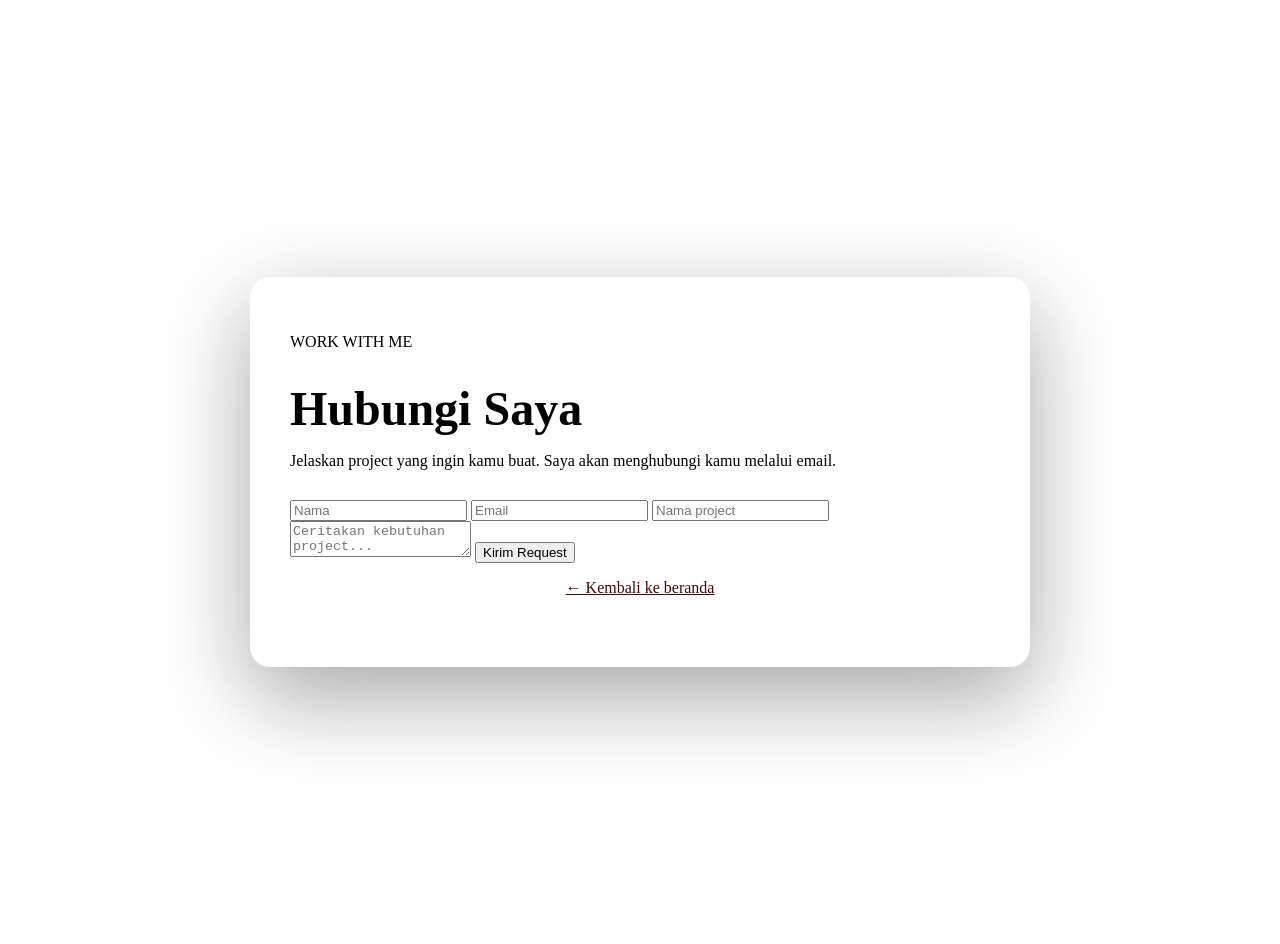
<file: cloudflare/hire.html>
<!DOCTYPE html>
<html lang="id">
<head>
    <meta charset="UTF-8">
    <meta name="viewport" content="width=device-width, initial-scale=1.0">
    <title>form.site</title>
    <link rel="stylesheet" href="hire.css">
</head>
<body>

<main class="hire-page">

    <div class="hire-card">

        <p class="eyebrow">WORK WITH ME</p>
        <h1>Hubungi Saya</h1>
        <p>Jelaskan project yang ingin kamu buat. Saya akan menghubungi kamu melalui email.</p>

        <form id="hireForm">
            <input id="name" type="text" placeholder="Nama" required>
            <input id="email" type="email" placeholder="Email" required>
            <input id="project" type="text" placeholder="Nama project" required>
            <textarea id="message" placeholder="Ceritakan kebutuhan project..." required></textarea>

            <button type="submit" class="btn primary">Kirim Request</button>

            <p id="status"></p>
        </form>

        <p style="text-align:center;margin-top:15px;"><a href="/" style="color:#460404;">&larr; Kembali ke beranda</a></p>

    </div>

</main>

<script src="hire.js"></script>

</body>
</html>
</file>
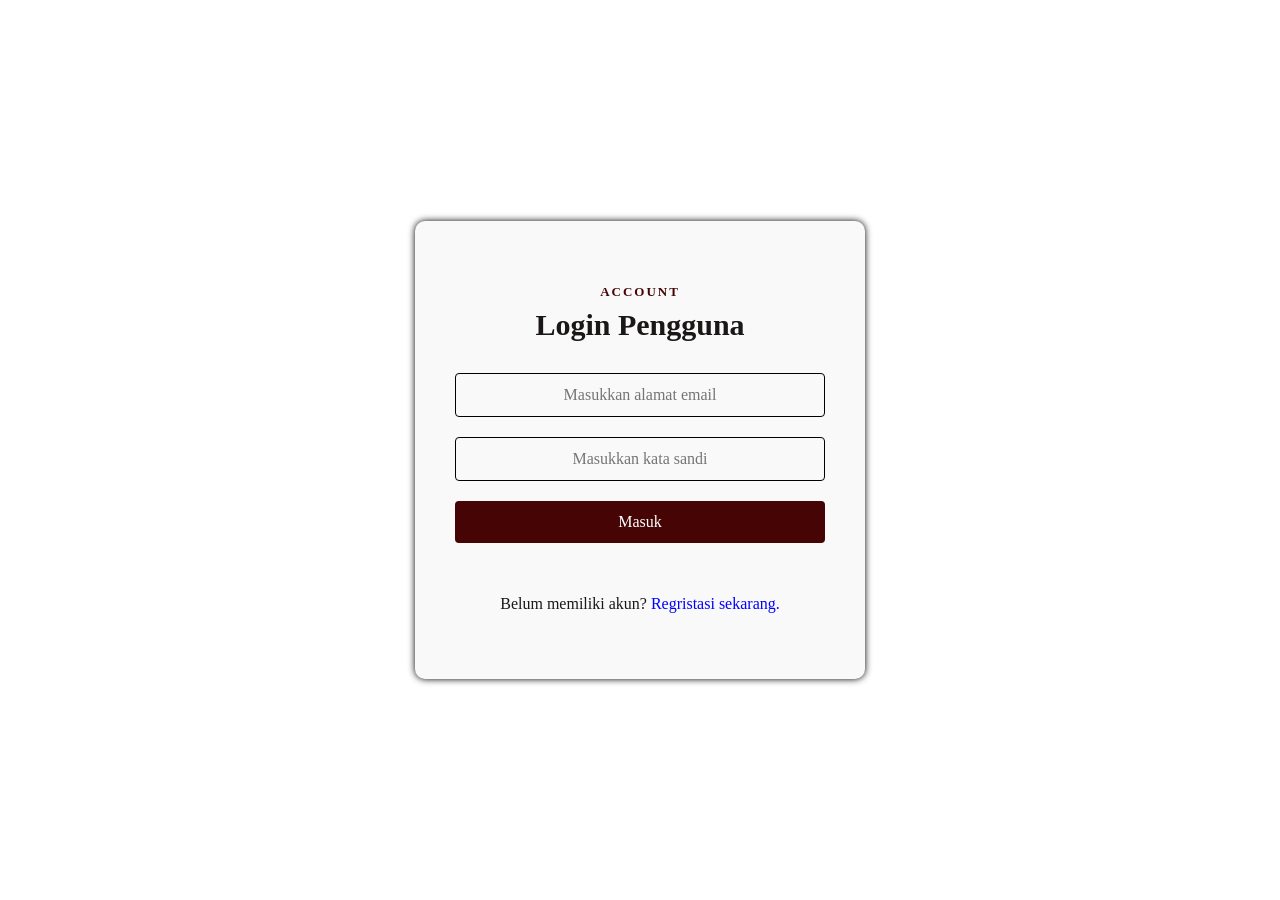
<file: cloudflare/login.html>
<!DOCTYPE html>
<html lang="id">
<head>
    <meta charset="UTF-8">
    <meta name="viewport" content="width=device-width, initial-scale=1.0">
    <title>login.site</title>
    <link rel="stylesheet" href="auth.css">
</head>
<body>

<main class="auth-page">

    <div class="auth-card">

        <p class="eyebrow">ACCOUNT</p>
        <h1>Login Pengguna</h1>

        <form id="loginForm">
            <input type="email" id="email" placeholder="Masukkan alamat email" required>
            <input type="password" id="password" placeholder="Masukkan kata sandi" required>

            <button type="submit" class="btn primary">Masuk</button>

            <p id="status"></p>
        </form>

        <p class="auth-link">Belum memiliki akun? <a href="/regrister.html">Regristasi sekarang.</a></p>

    </div>

</main>

<script>

document.getElementById("loginForm").addEventListener("submit", async (e) => {

    e.preventDefault();

    const status = document.getElementById("status");
    status.textContent = "Memproses...";

    try {

        const response = await fetch("/api/login", {
            method: "POST",
            headers: { "Content-Type": "application/json" },
            body: JSON.stringify({
                email: document.getElementById("email").value,
                password: document.getElementById("password").value
            })
        });

        const result = await response.json();

        if (!response.ok) {
            throw new Error(result.error);
        }

        localStorage.setItem("portfolio_token", result.token);

        status.textContent = "Login berhasil. Mengalihkan...";

        setTimeout(() => {
            window.location.href = "/dashboard.html";
        }, 600);

    } catch (error) {
        status.textContent = error.message;
    }

});

</script>

</body>
</html>
</file>
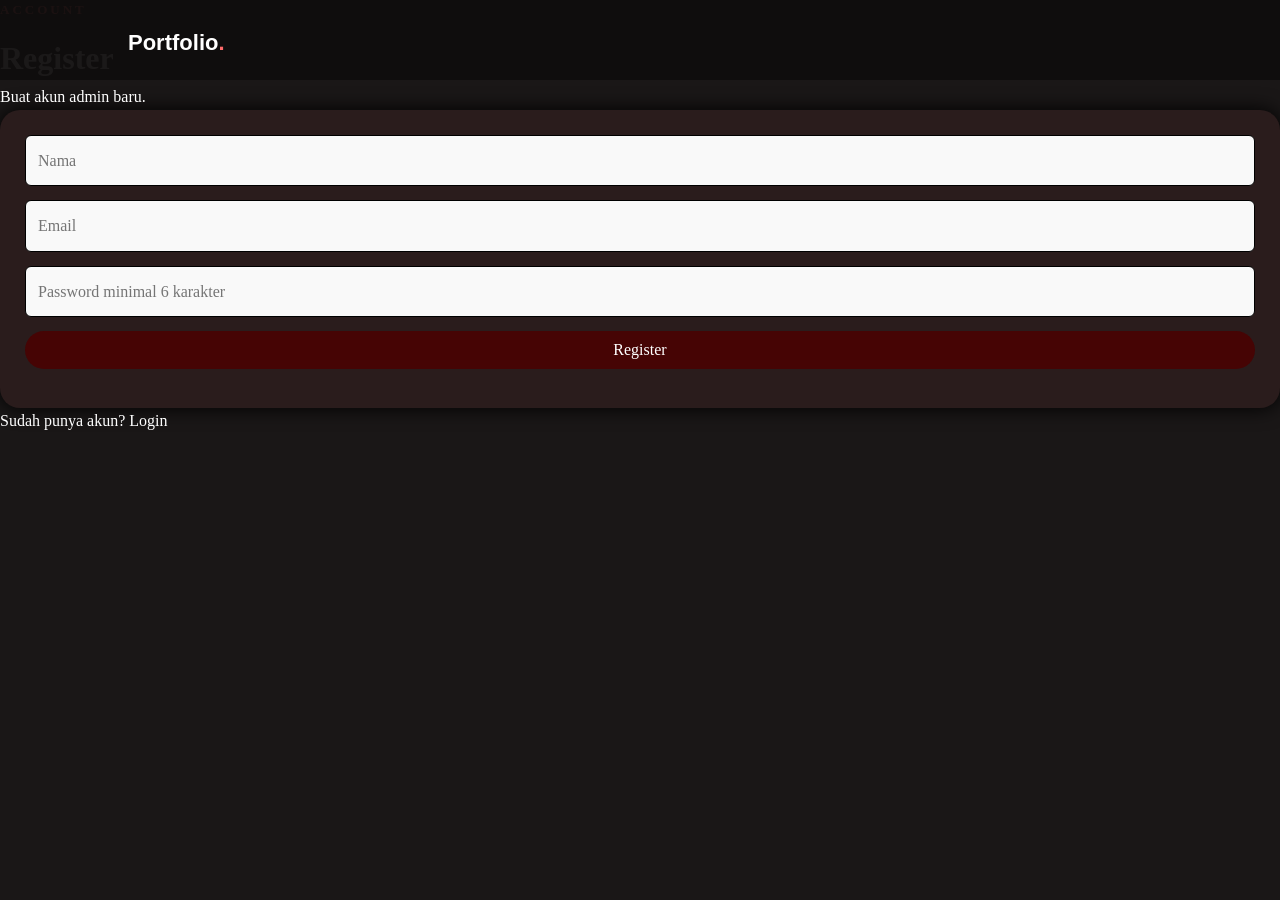
<file: cloudflare/regrister.html>
<!DOCTYPE html>
<html lang="id">

<head>

    <meta charset="UTF-8">

    <meta
        name="viewport"
        content="width=device-width, initial-scale=1.0"
    >

    <title>Register - Portfolio</title>

    <link rel="stylesheet" href="style.css">

</head>

<body>

<header class="navbar">

    <a href="/" class="logo">
        Portfolio<span>.</span>
    </a>

</header>


<main class="auth-page">

    <div class="auth-card">

        <p class="eyebrow">ACCOUNT</p>

        <h1>Register</h1>

        <p class="auth-subtitle">
            Buat akun admin baru.
        </p>

        <form id="registerForm">

            <input
                type="text"
                id="name"
                placeholder="Nama"
                required
            >

            <input
                type="email"
                id="email"
                placeholder="Email"
                required
            >

            <input
                type="password"
                id="password"
                placeholder="Password minimal 6 karakter"
                minlength="6"
                required
            >

            <button class="btn primary">
                Register
            </button>

            <p id="status"></p>

        </form>

        <p class="auth-link">
            Sudah punya akun?
            <a href="/login.html">Login</a>
        </p>

    </div>

</main>


<script>

document
    .getElementById("registerForm")
    .addEventListener("submit", async (e) => {

        e.preventDefault();

        const status =
            document.getElementById("status");

        status.textContent = "Mendaftarkan...";

        try {

            const response = await fetch(
                "/api/register",
                {
                    method: "POST",

                    headers: {
                        "Content-Type": "application/json"
                    },

                    body: JSON.stringify({

                        name:
                            document.getElementById("name").value,

                        email:
                            document.getElementById("email").value,

                        password:
                            document.getElementById("password").value

                    })
                }
            );

            const result =
                await response.json();

            if (!response.ok) {
                throw new Error(result.error);
            }

            status.textContent =
                "Register berhasil. Mengalihkan...";

            setTimeout(() => {
                window.location.href =
                    "/login.html";
            }, 800);

        } catch (error) {

            status.textContent =
                error.message;

        }

    });

</script>

</body>
</html>
</file>
<file: cloudflare/hire.css>
.hire-page {
    min-height: calc(100vh - 72px);

    display: flex;
    justify-content: center;
    align-items: center;

    padding: 50px 7%;
}

.hire-card {
    width: min(700px, 100%);

    background: var(--card);

    border: 1px solid var(--border);

    border-radius: 20px;

    padding: 40px;

    box-shadow: 0 30px 90px rgba(0,0,0,.35);
}

.hire-card h1 {
    font-size: 48px;
    line-height: 1.1;

    margin-bottom: 15px;
}

.hire-card > p:not(.eyebrow) {
    color: var(--muted);
    margin-bottom: 30px;
}

@media(max-width:600px) {

    .hire-card {
        padding: 25px;
    }

    .hire-card h1 {
        font-size: 34px;
    }

}
</file>
<file: cloudflare/auth.css>
body{
    font-family: Cambria, Cochin, Georgia, Times, 'Times New Roman', serif;
    background-color: white;
    display: flex;
    justify-content: center;
    align-items: center;
    min-height: 100vh;
    margin: 0;
    padding: 20px;
    box-sizing: border-box;
}

.auth-page{
    display: flex;
    justify-content: center;
    align-items: center;
    width: 100%;
    padding: 0;
    min-height: auto;
}

.auth-card{
    background-color: #f9f9f9;
    padding: 50px 40px;
    border-radius: 10px;
    box-shadow: 0 0 7px rgb(0, 0, 0);
    width: 100%;
    max-width: 450px;
    color: #1a1717;
    box-sizing: border-box;
}

.auth-card .eyebrow{
    text-align: center;
    display: block;
    color: #460404;
    font-weight: bold;
    letter-spacing: 2px;
    font-size: 13px;
    margin-bottom: 8px;
}

.auth-card h1{
    text-align: center;
    margin-top: 2px;
    font-size: 30px;
    color: #1a1717;
}

.auth-subtitle{
    text-align: center;
    color: #555;
    margin-bottom: 15px;
}

.auth-card form{
    display: flex;
    flex-direction: column;
}

.auth-card input[type="text"],
.auth-card input[type="email"],
.auth-card input[type="password"],
.auth-card .btn.primary{
    width: 100%;
    padding: 12px;
    margin: 10px 0;
    border: 1px solid #ddd;
    border-radius: 4px;
    font-size: 16px;
    background-color: #f9f9f9;
    border-color: #000000;
    box-sizing: border-box;
    text-align: center;
    font-family: inherit;
}

.auth-card .btn.primary{
    color: white;
    background-color: #460404;
    border: none;
    cursor: pointer;
}

.auth-card .btn.primary:hover{
    background-color: #000000;
}

#status{
    text-align: center;
    color: #460404;
    font-weight: bold;
}

.auth-link{
    text-align: center;
    margin-top: 10px;
}

.auth-link a{
    color: #0000FF;
    text-decoration: none;
}

@media (max-width: 600px){
    .auth-card{
        padding: 30px 20px;
    }

    .auth-card input,
    .auth-card .btn.primary{
        font-size: 15px;
    }
}
</file>
<file: cloudflare/style.css>
* {
    margin: 0;
    padding: 0;
    box-sizing: border-box;
}

:root {
    --bg: #1a1717;
    --card: #2a1c1c;
    --card2: #241818;
    --text: #ffffff;
    --muted: #d8c9c9;
    --primary: #460404;
    --primary-dark: #000000;
    --border: #3a2626;
}

html {
    scroll-behavior: smooth;
}

body {
    font-family: Cambria, Cochin, Georgia, Times, 'Times New Roman', serif;
    background: var(--bg);
    color: var(--text);
    line-height: 1.6;
    overflow-x: hidden;
}

a {
    color: inherit;
    text-decoration: none;
}

/* ==========================================================================
   NAVBAR (disamakan dengan nav di portfolio.css)
   ========================================================================== */
.navbar {
    position: fixed;
    top: 0;
    left: 0;
    width: 100%;
    z-index: 1000;

    background-color: rgba(15, 13, 13, 0.95);
    padding: 15px 0;

    display: flex;
    flex-direction: column;
    justify-content: center;
    align-items: center;
    gap: 10px;

    box-sizing: border-box;
    transition: all 0.3s ease;
    border-bottom: none;
}

.logo {
    font-size: 22px;
    font-weight: bold;
    font-family: 'Franklin Gothic Medium', 'Arial Narrow', Arial, sans-serif;
}

.logo span {
    color: var(--primary);
    color: #ff6b6b;
}

.navbar nav {
    display: flex;
    flex-wrap: wrap;
    list-style: none;
    justify-content: center;
    align-items: center;
    gap: 0;
    width: 100%;
}

.navbar nav a {
    margin: 0 12px;
    color: #fff;
    font-size: 15px;
    font-family: 'Franklin Gothic Medium', 'Arial Narrow', Arial, sans-serif;
    display: inline-block;
    white-space: nowrap;
    transition: all 0.3s ease;
}

.navbar nav a:hover {
    color: var(--primary);
    border-radius: 10px;
    background-color: #fff;
    padding: 4px 8px;
}

.nav-login {
    border: none;
}

@media (min-width: 768px) {
    .navbar {
        flex-direction: row;
        justify-content: space-between;
        padding: 25px 10% 20px 10%;
    }

    .navbar nav {
        width: auto;
        gap: 0;
    }

    .navbar nav a {
        margin: 0 20px;
        font-size: 18px;
    }

    .navbar nav a:hover {
        padding: 6px 12px;
    }
}

/* ==========================================================================
   HERO / HOME (disamakan dengan .home di portfolio.css)
   ========================================================================== */
.hero {
    min-height: auto;
    clear: both;

    display: flex;
    flex-wrap: wrap;
    justify-content: center;
    align-items: center;

    gap: 20px;
    padding: 120px 20px 40px 20px;
    margin-bottom: 10px;
}

.hero-content {
    max-width: 100%;
    margin: 20px 10px;
    text-align: center;
}

.eyebrow {
    color: #ff6b6b;
    font-size: 13px;
    font-weight: 700;
    letter-spacing: 3px;
    margin-bottom: 12px;
}

.hero h1 {
    font-size: 30px;
    line-height: 1.2;
}

.hero h1 span {
    display: inline-block;
    color: #ff6b6b;
    font-weight: bold;
}

.hero-text {
    max-width: 100%;
    color: var(--muted);
    margin-top: 15px;
    font-size: 18px;
    text-align: justify;
}

.hero-buttons {
    display: flex;
    gap: 15px;
    justify-content: center;
    margin-top: 25px;
    flex-wrap: wrap;
}

.hero-image {
    display: flex;
    justify-content: center;
    order: -1;
    margin: 20px auto;
}

.hero-image img {
    width: 250px;
    height: 250px;
    border-radius: 50%;
    border: 5px solid var(--primary);
    object-fit: cover;
    box-shadow: 0 0 20px rgb(0, 0, 0);
}

@media (min-width: 768px) {
    .hero {
        flex-wrap: nowrap;
        padding: 140px 60px 60px 60px;
    }

    .hero-image {
        order: 0;
        margin-top: 60px;
        margin-left: 40px;
        margin-right: 30px;
    }

    .hero-image img {
        width: 300px;
        height: 300px;
    }

    .hero-content {
        max-width: 60%;
        margin: 0 50px;
        text-align: left;
    }

    .hero h1 {
        font-size: 35px;
    }

    .hero-text {
        text-align: justify;
    }

    .hero-buttons {
        justify-content: flex-start;
    }
}

/* ==========================================================================
   TOMBOL (disamakan dengan .btn di portfolio.css)
   ========================================================================== */
.btn {
    background-color: var(--primary);
    color: #fff;
    padding: 10px 24px;
    text-decoration: none;
    border-radius: 30px;
    display: inline-flex;
    align-items: center;
    justify-content: center;
    border: none;
    cursor: pointer;
    font-weight: normal;
    font-family: inherit;
    font-size: 16px;
    transition: background-color 0.3s ease, color 0.3s ease;
}

.btn.primary {
    background-color: var(--primary);
    color: #fff;
}

.btn.primary:hover {
    background-color: #ffffff;
    color: var(--primary);
}

.btn.secondary {
    background-color: transparent;
    border: 2px solid var(--primary);
    color: #fff;
}

.btn.secondary:hover {
    background-color: #fff;
    color: var(--primary);
}

/* ==========================================================================
   SECTION UMUM (disamakan dengan .about / .skills di portfolio.css)
   ========================================================================== */
.section {
    padding: 60px 20px;
    max-width: 1200px;
    margin: 0 auto;
}

.section-title {
    display: flex;
    justify-content: center;
    align-items: center;
    gap: 12px;
    text-align: center;
    margin-bottom: 30px;
}

.section-title span {
    color: #ff6b6b;
    font-weight: bold;
    font-size: 20px;
}

.section-title h2 {
    font-size: 30px;
    font-weight: bold;
}

@media (min-width: 768px) {
    .section {
        padding: 80px 60px;
    }

    .section-title h2 {
        font-size: 35px;
    }
}

/* ABOUT */
.about-grid {
    display: grid;
    grid-template-columns: 1fr;
    gap: 25px;
}

.about-grid h3 {
    font-size: 22px;
    margin-bottom: 12px;
    text-align: center;
}

.about-grid p {
    color: var(--muted);
    margin-bottom: 15px;
    text-align: justify;
    font-size: 17px;
}

.about-card {
    display: grid;
    gap: 12px;
}

.about-card div {
    display: flex;
    justify-content: space-between;
    background: var(--card);
    padding: 15px 20px;
    border-radius: 12px;
    box-shadow: 0 0 12px rgba(0, 0, 0, 0.5);
}

.about-card span {
    color: #ff6b6b;
}

@media (min-width: 768px) {
    .about-grid {
        grid-template-columns: 1fr 1fr;
        gap: 50px;
    }

    .about-grid h3 {
        text-align: left;
    }
}

/* SKILLS / PROJECTS: samakan dengan .page (card) di portfolio.css */
.skills-grid,
.projects-grid {
    display: flex;
    flex-wrap: wrap;
    justify-content: center;
    padding: 10px;
}

.skill-card,
.project-card {
    background-color: var(--primary);
    padding: 20px;
    margin: 15px;
    width: 100%;
    max-width: 320px;
    text-align: center;
    border-radius: 20px;
    box-shadow: 0 0 20px rgb(0, 0, 0);
    transition: transform 0.3s ease;
}

.skill-card:hover,
.project-card:hover {
    transform: scale(1.05);
}

.skill-card h3,
.project-card h3 {
    font-size: 22px;
    margin-bottom: 10px;
}

.skill-card p,
.project-card p {
    font-size: 16px;
    color: var(--muted);
}

.project-tech {
    display: flex;
    flex-wrap: wrap;
    gap: 8px;
    margin-top: 15px;
    justify-content: center;
}

.project-tech span {
    background: var(--card2);
    padding: 4px 10px;
    border-radius: 6px;
    font-size: 12px;
}

.loading {
    color: var(--muted);
    text-align: center;
}

/* CONTACT */
.contact-section {
    padding-bottom: 80px;
}

.contact-grid {
    display: grid;
    grid-template-columns: 1fr;
    gap: 30px;
}

.contact-grid h3 {
    font-size: 24px;
    margin-bottom: 10px;
    text-align: center;
}

.contact-grid > div > p {
    color: var(--muted);
    text-align: center;
}

form {
    display: flex;
    flex-direction: column;
    gap: 14px;
    background: var(--card);
    padding: 25px;
    border-radius: 20px;
    box-shadow: 0 0 20px rgb(0, 0, 0);
}

input,
textarea {
    width: 100%;
    background: #f9f9f9;
    color: #1a1717;
    border: 1px solid #000000;
    padding: 12px;
    border-radius: 6px;
    outline: none;
    font: inherit;
    font-size: 16px;
    box-sizing: border-box;
}

textarea {
    min-height: 140px;
    resize: vertical;
}

input:focus,
textarea:focus {
    border-color: var(--primary);
}

#contactStatus,
#status {
    margin: 0;
    text-align: center;
    color: var(--muted);
}

@media (min-width: 768px) {
    .contact-grid {
        grid-template-columns: 0.8fr 1.2fr;
        gap: 60px;
    }

    .contact-grid h3 {
        text-align: left;
    }

    .contact-grid > div > p {
        text-align: left;
    }
}

/* FOOTER */
footer {
    background-color: black;
    padding: 20px 10px;
    text-align: center;
    color: var(--muted);
    font-size: 14px;
}

@media (max-width: 550px) {
    .skills-grid,
    .projects-grid {
        padding: 5px;
    }
}
</file>
